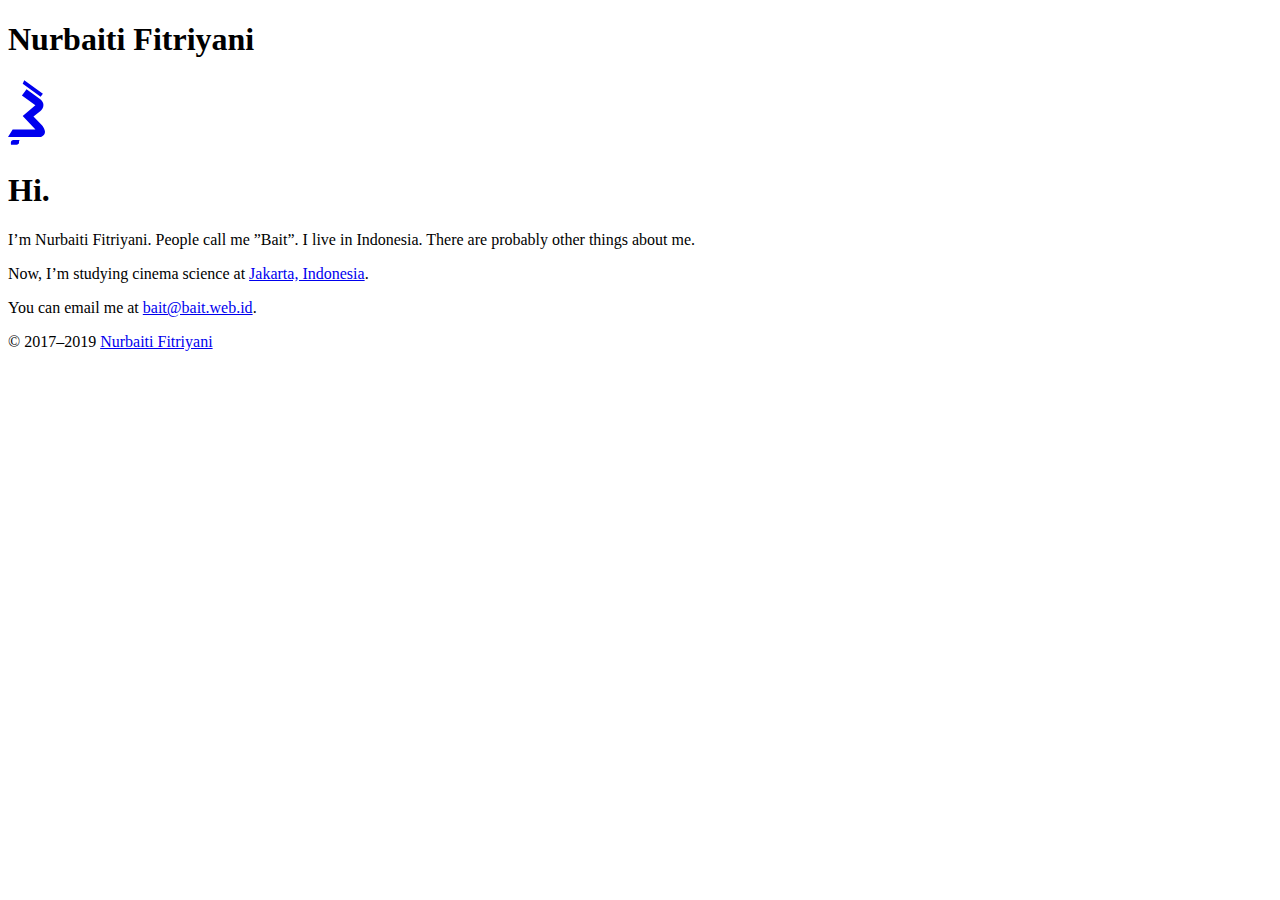
<file: index.html>
<!DOCTYPE html>
<html lang="id-ID">

<head>
    <meta charset="UTF-8">
    <meta content="width=device-width, initial-scale=1, shrink-to-fit=no" name="viewport">
    <base href="https://bait.web.id/">
    <meta content="xxxxxxxxxxxxxxxxxxxxxxxxxxx" name="google-site-verification">
    <meta content="noindex,nofollow,none,noarchive,nosnippet,noodp,notranslate,noimageindex" name="robots">
    <meta content="noindex,nofollow,none,noarchive,nosnippet,noodp,notranslate,noimageindex" name="googlebot">
    <meta content="no-cache" http-equiv="cache-control">
    <meta content="nositelinkssearchbox" name="google">
    <meta content="notranslate" name="google">
    <title>Bait: Nurbaiti Fitriyani</title>
    <meta content="Lorem ipsum dolor sit amet, consectetur adipisicing elit." name="description">
    <meta content="lorem,ipsum,dolor,sit,amet" lang="id" name="keywords">
    <meta content="Consectetur Adipisicing Elit" name="subject">
    <meta content="id" name="language">
    <meta content="Nurbaiti Fitriyani" name="author">
    <link rel="publisher" href="https://bait.web.id">
    <link href="../humans.txt" rel="author" type="text/plain">
    <link href="../copyright/" rel="license">
    <link href="../styleguide/html/head/" rel="canonical">
    <link href="../about/" rel="me" type="text/html">
    <link href="mailto:bait@bait.web.id" rel="me">
    <link href="sms:+6285727374619" rel="me">
    <link href="https://bait.web.id" rel="dns-prefetch">
    <link href="https://bait.web.id" rel="preconnect">
    <link href="https://bait.web.id" rel="prefetch">
    <link href="https://bait.web.id" rel="prerender">
    <link as="style" href="resource/stylesheet/et-bembo.css" rel="preload">
    <link as="style" href="resource/stylesheet/main.css" rel="preload">
    <link as="style" href="resource/stylesheet/highlight.css" rel="preload">
    <meta content="General" name="rating">
    <meta content="no-referrer" name="referrer">
    <meta content="-6.753201, 110.8058539" name="ICMB">
    <meta content="-6.753201;110.8058539" name="geo.position">
    <meta content="ID-ID" name="geo.region">
    <meta name="geo.placename" content="Kudus">
    <link rel="stylesheet" href="resource/stylesheet/et-bembo.css" type="text/css">
    <link rel="stylesheet" href="resource/stylesheet/main.css" type="text/css">
    <link rel="stylesheet" href="resource/stylesheet/highlight.css" type="text/css">
    <link href="resource/icon/apple-touch-icon.png" rel="apple-touch-icon" sizes="180x180">
    <meta content="telephone=no" name="format-detection">
    <link href="resource/icon/apple-touch-icon.png" rel="apple-touch-startup-image">
    <meta content="white" name="apple-mobile-web-app-status-bar-style">
    <link href="resource/icon/favicon-32x32.png" rel="icon" type="image/png" sizes="32x32">
    <link href="resource/icon/favicon-194x194.png" rel="icon" type="image/png" sizes="194x194">
    <link href="resource/icon/android-chrome-192x192.png" rel="icon" type="image/png" sizes="192x192">
    <meta content="#ffffff" name="theme-color">
    <meta content="yes" name="mobile-web-app-capable">
    <meta content="yes" name="apple-mobile-web-app-capable">
    <meta content="notranslate" name="google">
    <link href="resource/icon/favicon-16x16.png" rel="icon" type="image/png" sizes="16x16">
    <link href="resource/icon/site.webmanifest" rel="manifest">
    <link color="#db6565" href="/icon/safari-pinned-tab.svg" rel="mask-icon">
    <link href="resource/icon/favicon.ico" type="image/x-icon" rel="shortcut icon">
    <meta content="Nurbaiti Fitriyani" name="apple-mobile-web-app-title">
    <meta content="Nurbaiti Fitriyani" name="application-name">
    <meta content="#359e93" name="msapplication-TileColor">
    <meta content="resource/icon/mstile-144x144.png" name="msapplication-TileImage">
    <meta content="resource/icon/browserconfig.xml" name="msapplication-config">
    <meta content="ie=edge" http-equiv="x-ua-compatible">
    <meta content="skype_toolbar_parser_compatible" name="skype_toolbar">
    <meta content="webkit|ie-comp|ie-stand" name="renderer">
    <meta content="landscape/portrait" name="x5-orientation">
    <meta content="true" name="x5-fullscreen">
    <meta content="app" name="x5-page-mode">
    <meta content="landscape/portrait" name="screen-orientation">
    <meta content="yes" name="full-screen">
    <meta content="force" name="imagemode">
    <meta content="application" name="browsermode">
    <meta content="disable" name="nightmode">
    <meta content="fitscreen" name="layoutmode">
    <meta content="no" name="wap-font-scale">
    <script async src="resource/script/ga.js"></script>
    <script src="resource/script/gtm.js"></script>
    <!-- <noscript></noscript> 
    <script async src="//pagead2.googlesyndication.com/pagead/js/adsbygoogle.js"></script> -->
    
</head>

<body>

    <header>
        <hgroup>
            <h1 class="sr">Nurbaiti Fitriyani</h1>
            <h2>
                <a href="../">
                    <svg viewBox="0 0 4.23 7.38" width="37" height="65" fill="currentColor">
                        <title>Nurbaiti Fitriyani</title>
                        <path class="fil0" d="M2.12 1.04l-0.53 0.7 1.54 1.13 -1.45 1.22 1.46 1.53 -2.61 0 -0.53 0.88 3.77 0 0.11 -0.07c0.3,-0.2 0.4,-0.43 0.32,-0.69 -0.08,-0.27 -0.19,-0.46 -0.32,-0.6l-0.97 -0.98 0.77 -0.61c0.08,-0.07 0.16,-0.17 0.25,-0.29 0.09,-0.13 0.13,-0.28 0.12,-0.47 0,-0.15 -0.05,-0.27 -0.13,-0.37 -0.08,-0.11 -0.17,-0.19 -0.27,-0.26l-1.53 -1.12 0 0zm-1.51 6.34l0.15 0 0.22 0c0.08,0 0.14,-0.03 0.2,-0.08 0.05,-0.05 0.08,-0.12 0.08,-0.19 0,-0.04 0,-0.08 0.01,-0.15 0,-0.06 0.03,-0.1 0.08,-0.13l-0.37 0 -0.37 0c-0.08,0 -0.14,0.03 -0.2,0.08 -0.05,0.05 -0.08,0.12 -0.08,0.2l0 0.19c0,0 0,0.02 0.01,0.04 0,0.03 0.01,0.04 0.04,0.04l0.23 0 0 0zm3.12 -5.48l-2.05 -1.49 0.18 -0.41 2.13 1.55 -0.26 0.35z"></path>
                    </svg>
                </a>
            </h2>
        </hgroup>
    </header>

    <main>
        <article id="about">
            <section>
                <header>
                    <h1>Hi.</h1>
                </header>
                <p>I&rsquo;m <span class="notranslate" translate="no">Nurbaiti Fitriyani</span>. People call me ”<span class="notranslate" translate="no">Bait</span>”. I live in Indonesia. There are probably other things about me.</p>
                <p>Now, I&rsquo;m studying cinema science at <a class="pb1-ns no-underline color-inherit bb color-animate hover-dark-red" href="#">Jakarta, Indonesia</a>.<!-- And, editorial team at <a class="pb1-ns no-underline color-inherit bb color-animate hover-dark-red" href="#">Seluloid</a>.--></p>
                <p id="contact">You can email me at <a href="mailto:bait@bait.web.id">bait@bait.web.id</a>.</p>
            </section>
            <!--
            <section>
                <header>
                    <h3 class="sr">Ads</h3>
                </header>
                <p>
                    <ins class="adsbygoogle" style="display:block" data-ad-client="ca-pub-8134693249571775" data-ad-slot="2828926360" data-ad-format="auto" data-full-width-responsive="true"></ins>
                    <script>(adsbygoogle = window.adsbygoogle || []).push({});</script>
                </p>
            </section>
            -->
        </article>
    </main>

    <footer>
        <p>&copy; 2017&ndash;2019 <a href="about/">Nurbaiti Fitriyani</a></p>
    </footer>

</body>

</html>
</file>
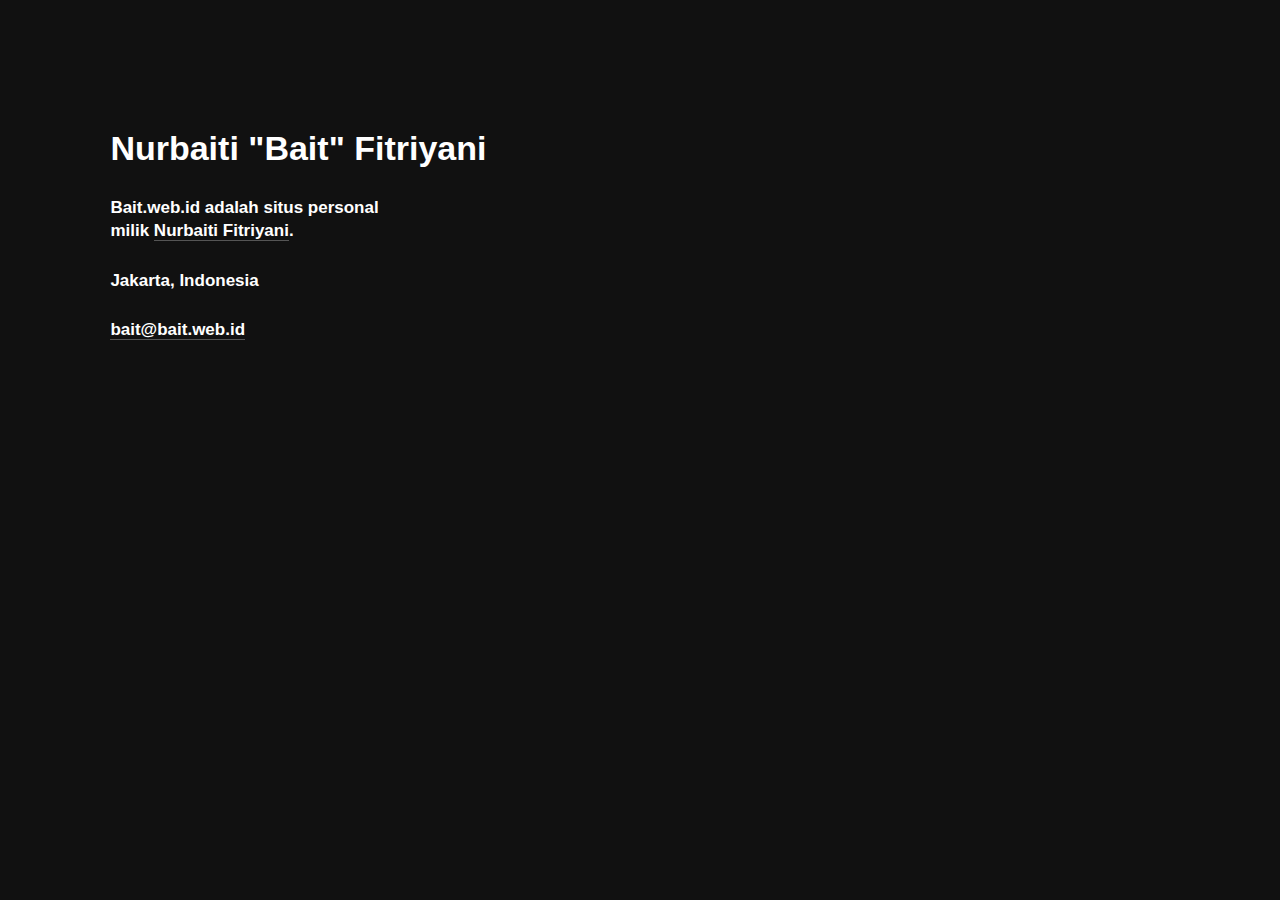
<file: index-of-prev.html>
<!DOCTYPE html>
<html lang="id-id">
<head>
    <meta charset="UTF-8">
    <meta content="width=device-width, initial-scale=1, shrink-to-fit=no" name="viewport">
    <base href="https://bait.web.id">
    <meta content="xxxxxxxxxx" name="google-site-verification">
    <meta content="noindex,nofollow,none,noarchive,nosnippet,noodp,notranslate,noimageindex" name="robots">
    <meta content="noindex,nofollow,none,noarchive,nosnippet,noodp,notranslate,noimageindex" name="googlebot">
    <meta content="no-cache" http-equiv="cache-control">
    <meta content="nositelinkssearchbox" name="google">
    <meta content="notranslate" name="google">
    <title>Bait: Nurbaiti Fitriyani</title>
    <meta content="Deskripsi singkat tentang isi artikel Anda." name="description">
    <meta content="keywords,keywords,keywords,keywords,keywords" name="keywords">
    <meta content="Subjek singkat tentang isi artikel Anda." name="subject">
    <meta content="id" name="language">
    <meta content="Nurbaiti Fitriyani" name="author">
    <link rel="publisher" href="https://bait.web.id">
    <link href="https://bait.web.id/humans.txt" rel="author" type="text/plain">
    <link href="https://bait.web.id/copyright.html" rel="license">
    <link href="https://bait.web.id" rel="canonical">
    <link href="mailto:bait@bait.web.id" rel="me">
    <link href="sms:+6285727374619" rel="me">
    <link href="https://bait.web.id" rel="preconnect">
    <link href="https://cdn.bait.web.id" rel="preconnect">
    <link href="https://cdn.bait.web.id" rel="preconnect">
    <link href="https://lh3.googleusercontent.com" rel="preconnect">
    <link href="https://bait.web.id" rel="dns-prefetch">
    <link href="https://cdn.bait.web.id" rel="dns-prefetch">
    <link href="https://cdn.bait.web.id" rel="dns-prefetch">
    <link href="https://lh3.googleusercontent.com" rel="dns-prefetch">
    <link href="https://bait.web.id" rel="prerender">
    <link href="https://cdn.bait.web.id" rel="prerender">
    <link href="https://cdn.bait.web.id" rel="prerender">
    <link href="https://lh3.googleusercontent.com" rel="prerender">
    <link as="image" href="https://lh3.googleusercontent.com/image.jpg" rel="preload">
    <link as="script" rel="preload" href="/script.js">
    <meta content="general" name="rating">
    <meta content="no-referrer" name="referrer">
    <meta content="latitude, longitude" name="ICMB">
    <meta content="latitude;longitude" name="geo.position">
    <meta content="country[-state]" name="geo.region">
    <meta name="geo.placename" content="city/town">
    <link href="https://cdn.bait.web.id/icon/apple-touch-icon.png" rel="apple-touch-icon" sizes="180x180">
    <meta content="telephone=no" name="format-detection">
    <link href="/path/to/launch.png" rel="apple-touch-startup-image">
    <meta content="white" name="apple-mobile-web-app-status-bar-style">
    <link href="https://cdn.bait.web.id/icon/favicon-32x32.png" rel="icon" type="image/png" sizes="32x32">
    <link href="https://cdn.bait.web.id/icon/favicon-194x194.png" rel="icon" type="image/png" sizes="194x194">
    <link href="https://cdn.bait.web.id/icon/android-chrome-192x192.png" rel="icon" type="image/png" sizes="192x192">
    <meta content="#ffffff" name="theme-color">
    <meta content="yes" name="mobile-web-app-capable">
    <meta content="notranslate" name="google">
    <link href="https://cdn.bait.web.id/icon/favicon-16x16.png" rel="icon" type="image/png" sizes="16x16">
    <link href="https://cdn.bait.web.id/icon/site.webmanifest" rel="manifest">
    <link color="#db6565" href="/icon/safari-pinned-tab.svg" rel="mask-icon">
    <link href="https://cdn.bait.web.id/icon/favicon.ico" type="image/x-icon" rel="shortcut icon">
    <meta content="Nurbaiti Fitriyani" name="apple-mobile-web-app-title">
    <meta content="Nurbaiti Fitriyani" name="application-name">
    <meta content="#359e93" name="msapplication-TileColor">
    <meta content="https://cdn.bait.web.id/icon/mstile-144x144.png" name="msapplication-TileImage">
    <meta content="https://cdn.bait.web.id/icon/browserconfig.xml" name="msapplication-config">
    <meta content="ie=edge" http-equiv="x-ua-compatible">
    <meta content="skype_toolbar_parser_compatible" name="skype_toolbar">
    <meta content="webkit|ie-comp|ie-stand" name="renderer">
    <meta content="landscape/portrait" name="x5-orientation">
    <meta content="true" name="x5-fullscreen">
    <meta content="app" name="x5-page-mode">
    <meta content="landscape/portrait" name="screen-orientation">
    <meta content="yes" name="full-screen">
    <meta content="force" name="imagemode">
    <meta content="application" name="browsermode">
    <meta content="disable" name="nightmode">
    <meta content="fitscreen" name="layoutmode">
    <meta content="no" name="wap-font-scale">
    <link href="https://example.com/article/" rel="first">
    <link href="https://example.com/article/?page=42" rel="last">
    <link href="https://example.com/article/?page=1" rel="prev">
    <link href="https://example.com/article/?page=3" rel="next">
    <link href="https://bait.web.id/article/" rel="index">
    <link href="https://bait.web.id/archives/" rel="archives">
    <link href="https://bait.web.id/sitemap/" rel="sitemap">
    <link href="https://bait.web.id/feed.rss" rel="alternate" type="application/rss+xml" title="Nurbaiti Fitriyani">
    <link href="https://bait.web.id/feeds/feed.json" rel="home feed" title="Title of Page" type="application/rss+xml">
    <link href="https://bait.web.id/feeds/cinema.json" rel="alternate feed" title="Title of Page or Folder" type="application/json">
    <script async src="https://cdn.bait.web.id/script/ga.js"></script>
    <script src="https://cdn.bait.web.id/script/gtm.js"></script>
	<style>
		html {
			-webkit-font-smoothing: antialiased;
			font: 17px/1.4 Helvetica,Arial,sans-serif,Apple Color Emoji,Segoe UI Emoji,Segoe UI Symbol;
			color: #fff;
			background-color: #111;
			font-weight: bold;
			margin: 8vw;
		}
		a {
			color: #fff;
			text-decoration: none;
			border-bottom: 1px solid #555;
		}
		p { max-width: 16em; margin-bottom: 1.5em; }
		p:nth-child(4) { margin-top: 4.5em; }
	</style>
<script async src="//pagead2.googlesyndication.com/pagead/js/adsbygoogle.js"></script>
<script>
     (adsbygoogle = window.adsbygoogle || []).push({
          google_ad_client: "ca-pub-8134693249571775",
          enable_page_level_ads: true
     });
</script>
</head>
<body>
	<main>
		<header>
			<hgroup>
				<h1>Nurbaiti "Bait" Fitriyani</h1>
			</hgroup>
		</header>
		<article>
			<p>Bait.web.id adalah situs personal milik <a href="https://bait.web.id/about/">Nurbaiti&nbsp;Fitriyani</a>.</p>
		    <p>Jakarta, Indonesia</p>
            <script async src="//pagead2.googlesyndication.com/pagead/js/adsbygoogle.js"></script>
            <ins class="adsbygoogle"
            style="display:block"
            data-ad-client="ca-pub-8134693249571775"
            data-ad-slot="2828926360"
            data-ad-format="auto"
            data-full-width-responsive="true"></ins>
            <script>
            (adsbygoogle = window.adsbygoogle || []).push({});
            </script>
		</article>
		<footer>
			<p><a href="mailto:bait@bait.web.id">bait@bait.web.id</a></p>
		</footer>
	</main>
</body>
</html>
</file>
<file: resource/stylesheet/et-bembo.css>
@charset "UTF-8";

@font-face {
  font-family: "ET Bembo";
  font-weight: normal;
  font-style: normal;
  src: url("/font/et-bembo/roman-line-figures.eot");
  src: url("/font/et-bembo/roman-line-figures.eot?#iefix") format("embedded-opentype"),
       url("/font/et-bembo/roman-line-figures.woff2") format("woff2"),
       url("/font/et-bembo/roman-line-figures.woff") format("woff"),
       url("/font/et-bembo/roman-line-figures.ttf") format("truetype"),
       url("/font/et-bembo/roman-line-figures.svg#roman-line-figures") format("svg");
}

@font-face {
  font-family: "ET Bembo";
  font-weight: normal;
  font-style: italic;
  src: url("/font/et-bembo/display-italic-old-style-figures.eot");
  src: url("/font/et-bembo/display-italic-old-style-figures.eot?#iefix") format("embedded-opentype"),
       url("/font/et-bembo/display-italic-old-style-figures.woff2") format("woff2"),
       url("/font/et-bembo/display-italic-old-style-figures.woff") format("woff"),
       url("/font/et-bembo/display-italic-old-style-figures.ttf") format("truetype"),
       url("/font/et-bembo/display-italic-old-style-figures.svg#display-italic-old-style-figures") format("svg");
}

@font-face {
  font-family: "ET Bembo";
  font-weight: bold;
  font-style: normal;
  src: url("/font/et-bembo/bold-line-figures.eot");
  src: url("/font/et-bembo/bold-line-figures.eot?#iefix") format("embedded-opentype"),
       url("/font/et-bembo/bold-line-figures.woff2") format("woff2"),
       url("/font/et-bembo/bold-line-figures.woff") format("woff"),
       url("/font/et-bembo/bold-line-figures.ttf") format("truetype"),
       url("/font/et-bembo/bold-line-figures.svg#bold-line-figures") format("svg");
}

@font-face {
  font-family: "ET Bembo OSF";
  font-weight: normal;
  font-style: normal;
  src: url("/font/et-bembo/roman-old-style-figures.eot");
  src: url("/font/et-bembo/roman-old-style-figures.eot?#iefix") format("embedded-opentype"),
       url("/font/et-bembo/roman-old-style-figures.woff2") format("woff2"),
       url("/font/et-bembo/roman-old-style-figures.woff") format("woff"),
       url("/font/et-bembo/roman-old-style-figures.ttf") format("truetype"),
       url("/font/et-bembo/roman-old-style-figures.svg#roman-old-style-figures") format("svg");
}

@font-face {
  font-family: "ET Bembo SM OSF";
  font-weight: normal;
  font-style: normal;
  src: url("/font/et-bembo/semi-bold-old-style-figures.eot");
  src: url("/font/et-bembo/semi-bold-old-style-figures.eot?#iefix") format("embedded-opentype"),
       url("/font/et-bembo/semi-bold-old-style-figures.woff2") format("woff2"),
       url("/font/et-bembo/semi-bold-old-style-figures.woff") format("woff"),
       url("/font/et-bembo/semi-bold-old-style-figures.ttf") format("truetype"),
       url("/font/et-bembo/semi-bold-old-style-figures.svg#semi-bold-old-style-figures") format("svg");
}
</file>
<file: resource/stylesheet/main.css>
@charset "UTF-8";

article,
aside,
footer,
header,
hgroup,
nav,
section {
    display: block
}

* {
    margin: 0;
    padding: 0
}

body {
    text-rendering: geometricPrecision
}

hr {
    max-width: 30%;
    margin: 2em auto;
    border: 1px solid #eee
}

code,
var,
kbd,
samp,
tt,
dir,
listing,
plaintext,
xmp,
abbr,
acronym,
blockquote,
q {
    hyphens: none
}

body {
    width: 30em;
    margin: 0 auto;
    padding-bottom: 2em;
    font-family: "ET Bembo", Palatino, "Palatino Linotype", "Palatino LT STD", "Book Antiqua", Georgia, serif;
    color: #303030;
    max-width: 90%;
    overflow-x: hidden
}

em em,
em i {
    font-style: normal
}

body>header a {
    text-decoration: none
}

body>header a:focus,
body>header a:hover,
body>header a:active {
    text-decoration: underline
}

body>header {
    opacity: .75;
    padding-top: 1em;
    font-size: .8em
}

*::selection {
    background-color: #8b2d2d;
    color: #fff
}

img,
iframe,
video,
audio {
    border: 0;
    display: block;
    margin: 2em auto;
    max-width: 100%
}

figure {
    margin: 2em auto
}

figure img,
figure iframe,
figure video,
figure audio {
    margin: 0 auto
}

figure figcaption {
    margin-top: .5em;
    font-style: italic;
    text-align: center
}

p {
    text-align: justify
}

a {
    color: inherit;
    text-decoration: none
}

p a,
.post ul a,
.post ol a {
    border-bottom: 1px solid #8b2d2d;
    color: #8b2d2d
}

p a:focus,
p a:hover,
p a:active,
.post ul a:focus,
.post ul a:hover,
.post ul a:active,
.post ol a:focus,
.post ol a:hover,
.post ol a:active {
    border-bottom-color: #d10000;
    color: #d10000
}

.post ul a:focus,
.post ol a:focus,
p a:focus {
    text-decoration: underline !important
}

a:focus {
    border-bottom: 0;
    transition: none
}

a:hover,
a:active {
    text-decoration: none
}

p,
li {
    line-height: 1.6em;
    margin-bottom: 1em
}

ul,
ol {
    margin: 1.25em;
    margin-right: 0;
    margin-left: 2em
}

blockquote {
    padding: .25em .75em;
    padding-right: 0;
    margin: 1em;
    margin-left: 0;
    border-left: 2px solid #eee;
    color: #505050
}

blockquote p:last-child {
    margin-bottom: 0
}

blockquote ol,
blockquote ul {
    margin: .75em 0 0 1.5em
}

blockquote ol:first-child,
blockquote ul:first-child {
    margin-top: 0
}

blockquote ol:last-child li:last-child,
blockquote ul:last-child li:last-child {
    margin-bottom: 0
}

pre {
    line-height: 1.3;
    margin: 1.5em 0;
    padding: 1em .5em;
    overflow-x: auto;
    background: #f9f9f9;
    border-top: 1px solid #eaeaea
}

code {
    font-family: monospace;
    padding: .2em;
    border-radius: .2em;
    transition: .2s, font-size 0
}

p code {
    white-space: nowrap;
    background: #fafafa
}

p a code {
    background: inherit
}

h2 code,
pre code {
    outline: 0;
    padding: 0
}

h1,
h2,
h3,
h4,
h5,
h6 {
    font-weight: normal
}

h1 {
    padding: .5em 0;
    font-size: 1.5em
}

h1 a {
    text-decoration: none
}

h3 {
    margin-bottom: 1em
}

body>header {
    position: relative
}

.post h1 {
    font-size: 2em
}

.post header p {
    margin: 0;
    color: #aaa;
}

h2 {
    background: 0;
    margin: 1em 0;
    border: 0;
    padding: 0;
    font-size: 1.2em
}

table {
    margin-bottom: 1em;
    width: 100%
}

td,
th {
    padding: .5em
}

#about h2 {
    font-size: 1.5em
}

.post>h2 {
    font-size: 1.5em;
    margin: 1.25em 0
}

.post>header {
    margin-bottom: 1em
}

#entry>aside {
    clear: both;
    padding: .5em 0 1.5em 0;
    overflow: hidden;
    opacity: .7
}

#entry>aside dt {
    display: none
}

#entry>aside dd.prev-post {
    float: left
}

#entry>aside dd.next-post {
    float: right
}

#entry>aside dd {
    width: 40%
}

#entry>aside dd:only-of-type {
    width: 100%
}

#entry>aside dd a {
    display: block;
    width: 100%;
    padding: .5em 0
}

#entry>aside dd.next-post a {
    text-align: right
}

#entry>aside dd.prev-post a::before {
    content: "\21A9";
    float: left;
    padding-right: 1em
}

#entry>aside dd.next-post a::after {
    content: "\21AA";
    float: right;
    padding-left: 1em
}

#entries {
    padding-top: 1em;
    min-height: 10em
}

#entries>hr:last-of-type {
    margin-bottom: 1em
}

#entries article h1 {
    padding: 0;
    margin-bottom: .25em;
    font-size: 1.4em
}

#entries .post>header {
    margin-left: -1em
}

#entries .post>header a {
    margin-bottom: 0;
    padding-left: 1em
}

#entries .post>header a:hover,
#entries .post>header a:focus,
#entries .post>header a:active {
    outline: 0;
    -webkit-tap-highlight-color: rgba(0, 0, 0, 0);
    text-decoration: none
}

#entries .post>header a:hover h1,
#entries .post>header a:focus h1,
#entries .post>header a:active h1 {
    color: #8b2d2d
}

#entries .post+.post {
    margin-top: 1em
}

#entries .post header a {
    display: block;
    height: 100%;
    width: 100%;
    margin: 0;
    border-radius: .1em;
    transition: .2s, margin-left 0, border-left-width 0, font-size 0
}

#entries .post header a:hover time,
#entries .post header a:focus time,
#entries .post header a:active time {
    color: #000
}

#share {
    float: right
}

#share ul,
#share li {
    margin: 0;
    padding: 0
}

#share li {
    list-style: none
}

#share a {
    transition: .2s;
    border: 0
}

#share .twitter a {
    background: url("/images/twitter-bird-black-25px.png") center left no-repeat;
    padding: 0;
    display: block;
    text-indent: -5000em;
    font-size: 1px;
    color: #fff;
    width: 25px;
    height: 25px
}

#share .twitter a:focus,
#share .twitter a:hover,
#share .twitter a:active {
    background-image: url("/images/twitter-bird-25px.png")
}

footer {
    clear: both;
    font-size: .8em;
    opacity: .8
}

footer a {
    color: inherit;
    border-bottom-color: inherit
}

footer p:first-child {
    text-align: center
}

#archives {
    margin-bottom: 2em
}

#archives ul li {
    list-style: none;
    margin: 0;
    margin-left: 2em
}

#archives h2+ul {
    margin: 0
}

#archives h2+ul li {
    padding: .25em 0
}

@media(max-width:30em) {
    body>header {
        display: block;
        padding: .2em 0
    }

    #entries {
        margin-top: 0;
        padding-top: 0
    }
}

@media(max-width:60em) {
    body {
        padding-bottom: 100px
    }
}

@media(max-device-width:480px),
(max-device-height:480px) and (orientation:landscape) {

    #entries>.post>.content,
    #entries>hr {
        overflow: hidden;
        visibility: hidden;
        margin: 0;
        padding: 0;
        height: 0
    }
}

* {
    -moz-font-feature-settings: "kern"1;
    -ms-font-feature-settings: "kern"1;
    -o-font-feature-settings: "kern"1;
    -webkit-font-feature-settings: "kern"1;
    font-feature-settings: "kern"1;
    font-kerning: normal;
    font-feature-settings: "onum"1, "pnum"1, "kern"1, "ss01"1;
    -webkit-font-smoothing: antialiased;
    -moz-osx-font-smoothing: grayscale;
    text-rendering: geometricPrecision;
    letter-spacing: 0.015em;
    word-spacing: 0.001em;
    white-space: normal;
}

@supports (letter-spacing: 0.015cap) {
    * {
        letter-spacing: 0.015cap;
    }
}

html {
    box-sizing: border-box;
    -webkit-font-smoothing: antialiased;
    -moz-osx-font-smoothing: grayscale;
    text-rendering: geometricPrecision;
    -ms-text-size-adjust: 100%;
    -webkit-text-size-adjust: 100%;
    -webkit-tap-highlight-color: transparent;
    -webkit-tap-highlight-color: transparent;
}

/* Hyphenation: http://clagnut.com/blog/2395 */
article p,
article li,
article table,
article dl,
article blockquote {
    -webkit-hyphens: auto;
    -webkit-hyphenate-limit-before: 4;
    -webkit-hyphenate-limit-after: 3;
    -webkit-hyphenate-limit-chars: 7 4 3;
    -webkit-hyphenate-limit-lines: 2;
    -webkit-hyphenate-limit-zone: 8%;
    -webkit-hyphenate-limit-last: always;

    -moz-hyphens: auto;
    -moz-hyphenate-limit-chars: 7 4 3;
    -moz-hyphenate-limit-lines: 2;
    -moz-hyphenate-limit-zone: 8%;
    -moz-hyphenate-limit-last: always;

    -ms-hyphens: auto;
    -ms-hyphenate-limit-chars: 7 4 3;
    -ms-hyphenate-limit-lines: 2;
    -ms-hyphenate-limit-zone: 8%;
    -ms-hyphenate-limit-last: always;

    hyphens: auto;
    hyphenate-limit-chars: 7 4 3;
    hyphenate-limit-lines: 2;
    hyphenate-limit-zone: 8%;
    hyphenate-limit-last: always;
}

.sr {
    position: absolute !important;
    clip: rect(0 0 0 0);
    clip: rect(0, 0, 0, 0);
    width: 1px;
    height: 1px;
    margin: -1px 0 0;
    padding: 0;
    border: 0;
    overflow: hidden
}

.ot {
    -webkit-touch-callout: none;
    -webkit-user-select: none;
    -moz-user-select: none;
    -ms-user-select: none;
    -o-user-select: none;
    user-select: none
}
</file>
<file: resource/stylesheet/highlight.css>
.highlight .hll {
    background-color: #ffc
}

.highlight .c {
    color: #408080;
    font-style: italic
}

.highlight .k {
    color: #800
}

.highlight .o {
    color: #666;
    font-weight: bold
}

.highlight .cm {
    color: #8f5902
}

.highlight .cp {
    color: #bc7a00
}

.highlight .c1 {
    color: #8f5902
}

.highlight .cs {
    color: #8f5902
}

.highlight .kc {
    color: #008000;
    font-weight: bold
}

.highlight .kd {
    color: #008000;
    font-weight: bold
}

.highlight .kn {
    color: #008000;
    font-weight: bold
}

.highlight .kp {
    color: #008000
}

.highlight .kr {
    color: #204a87;
    font-weight: bold
}

.highlight .kt {
    color: #204a87
}

.highlight .m {
    color: #666
}

.highlight .s {
    color: #ba2121
}

.highlight .nc {
    color: #00f;
    font-weight: bold
}

.highlight .no {
    color: #800
}

.highlight .nl {
    color: #a0a000
}

.highlight .nn {
    color: #800;
    font-weight: bold
}

.highlight .nt {
    color: #008000;
    font-weight: bold
}

.highlight .nv {
    color: inherit
}

.highlight .ow {
    color: #a2f;
    font-weight: bold
}

.highlight .sb {
    color: #ba2121
}

.highlight .sc {
    color: #ba2121
}

.highlight .sd {
    color: #ba2121;
    font-style: italic
}

.highlight .s2 {
    color: #ba2121
}

.highlight .se {
    color: #b62;
    font-weight: bold
}

.highlight .sh {
    color: #ba2121
}

.highlight .si {
    color: #b68;
    font-weight: bold
}

.highlight .sx {
    color: #008000
}

.highlight .sr {
    color: #b68
}

.highlight .s1 {
    color: #ba2121
}

.highlight .ss {
    color: #19177c
}
</file>
